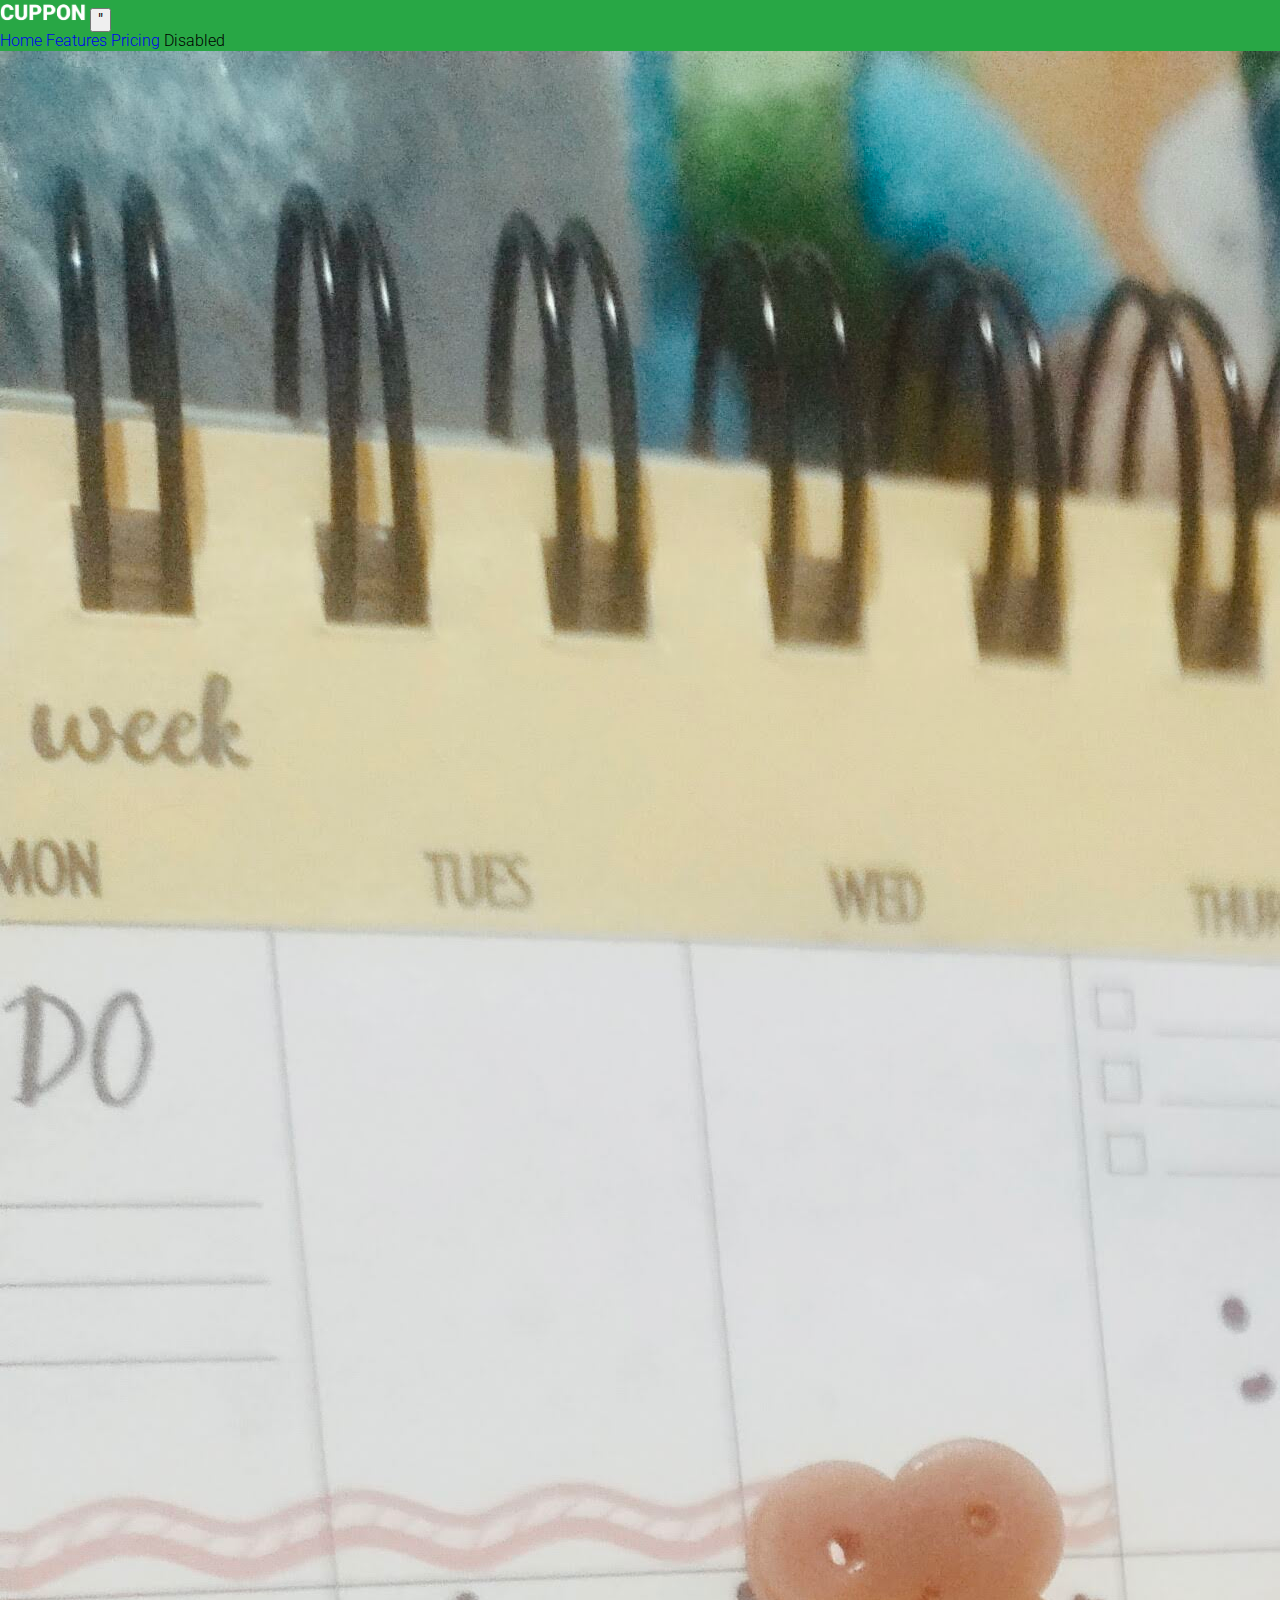
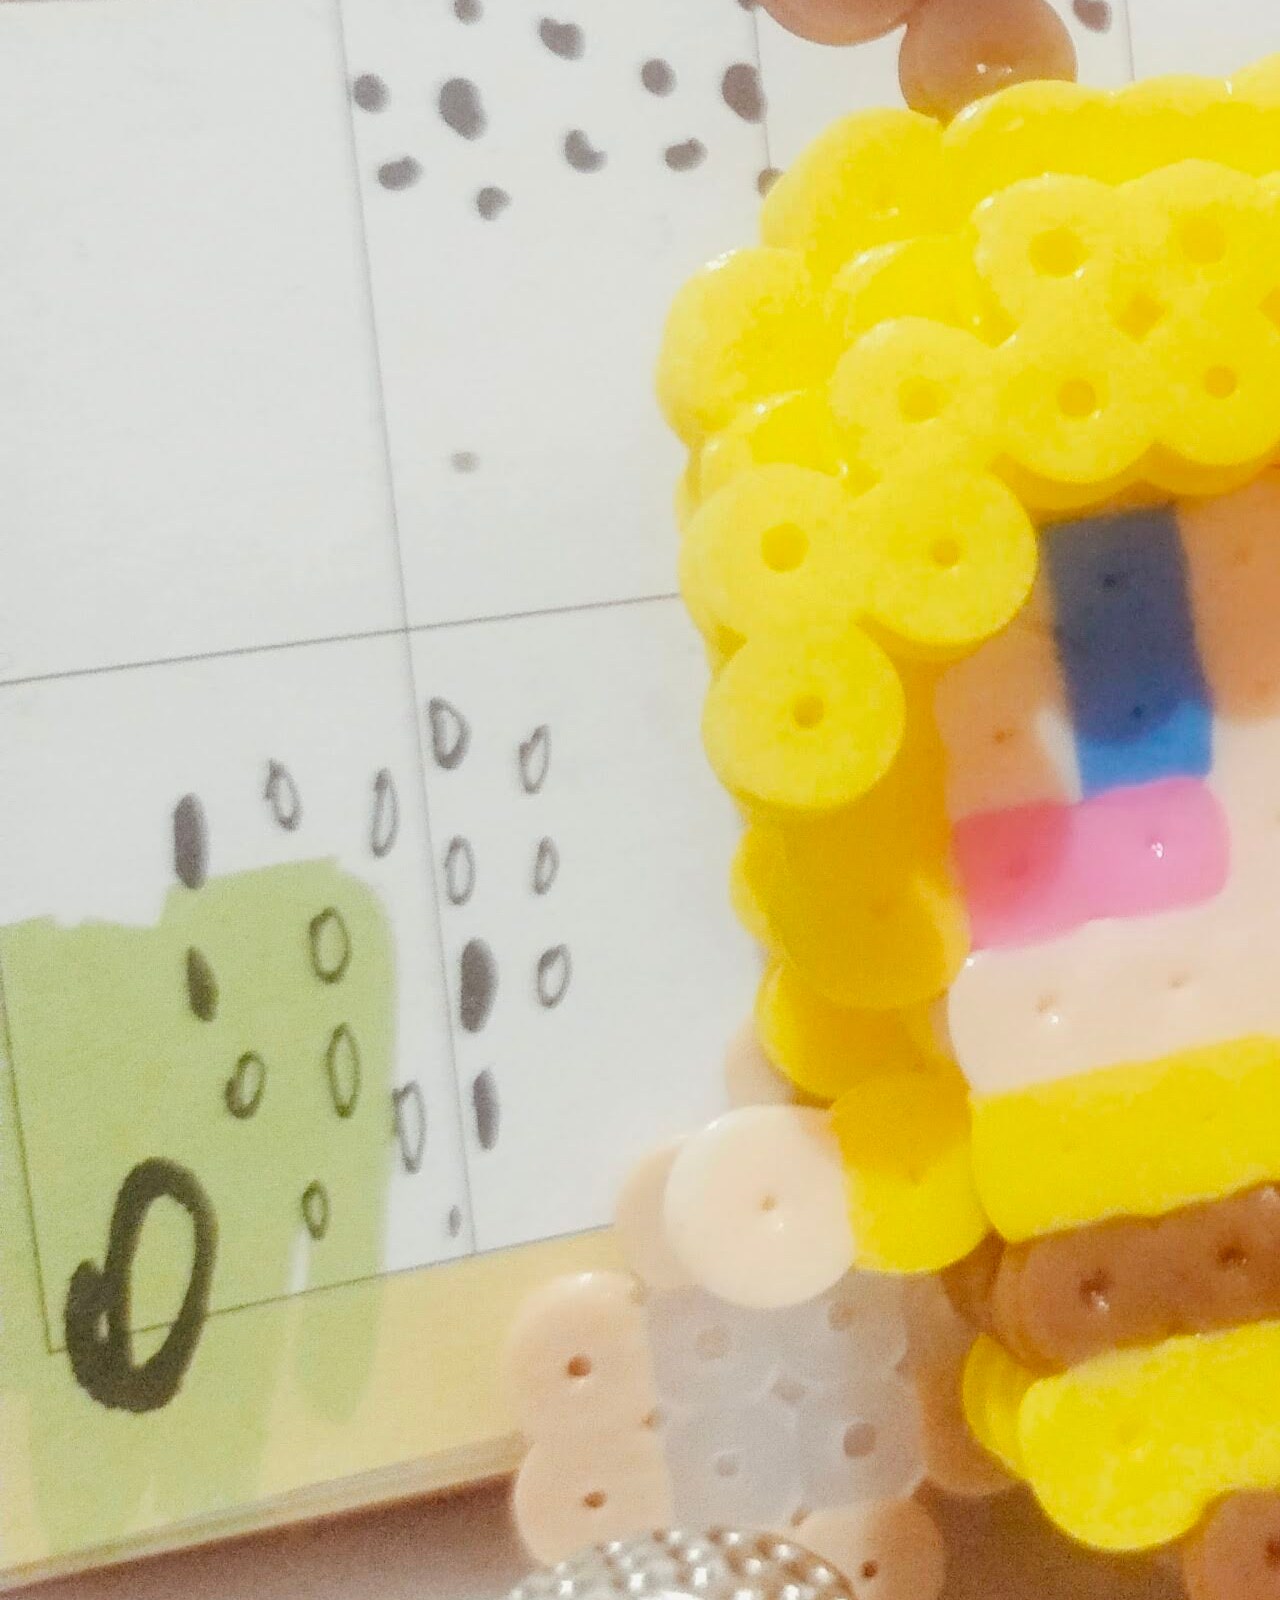
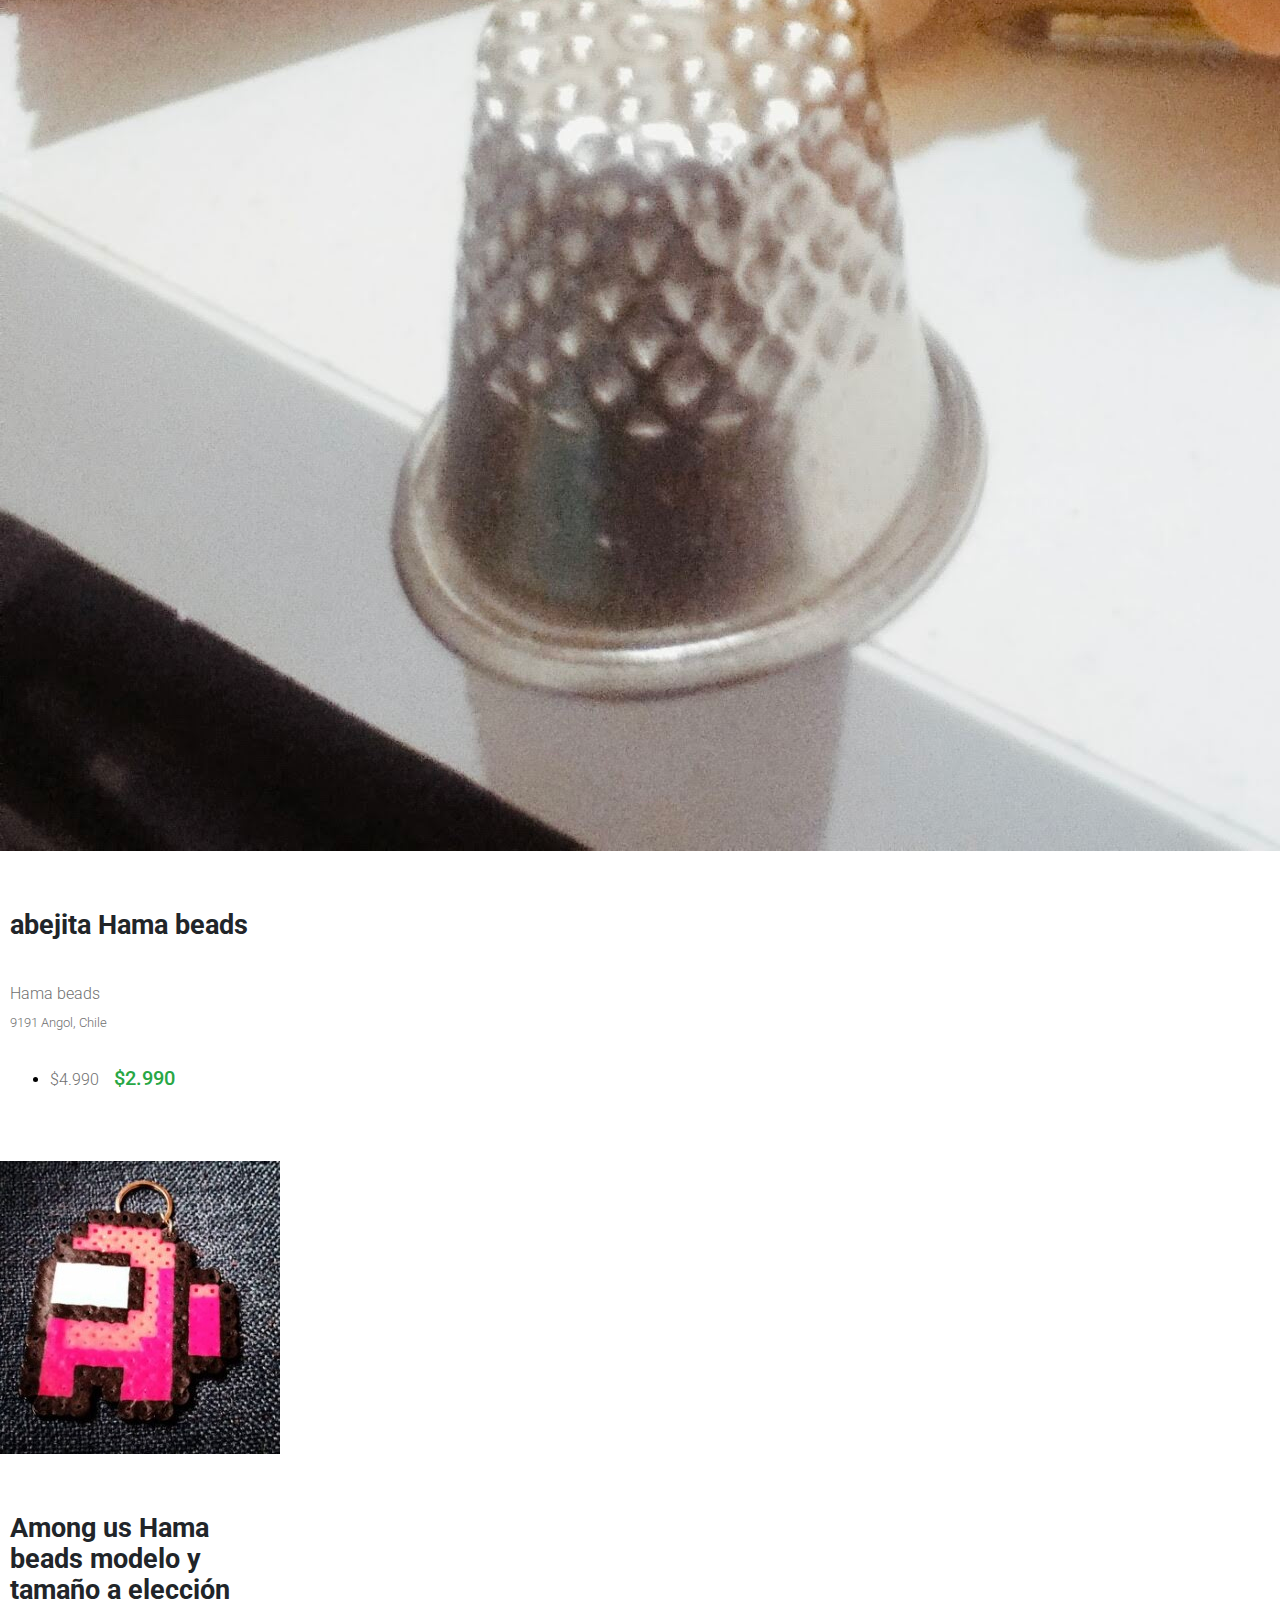
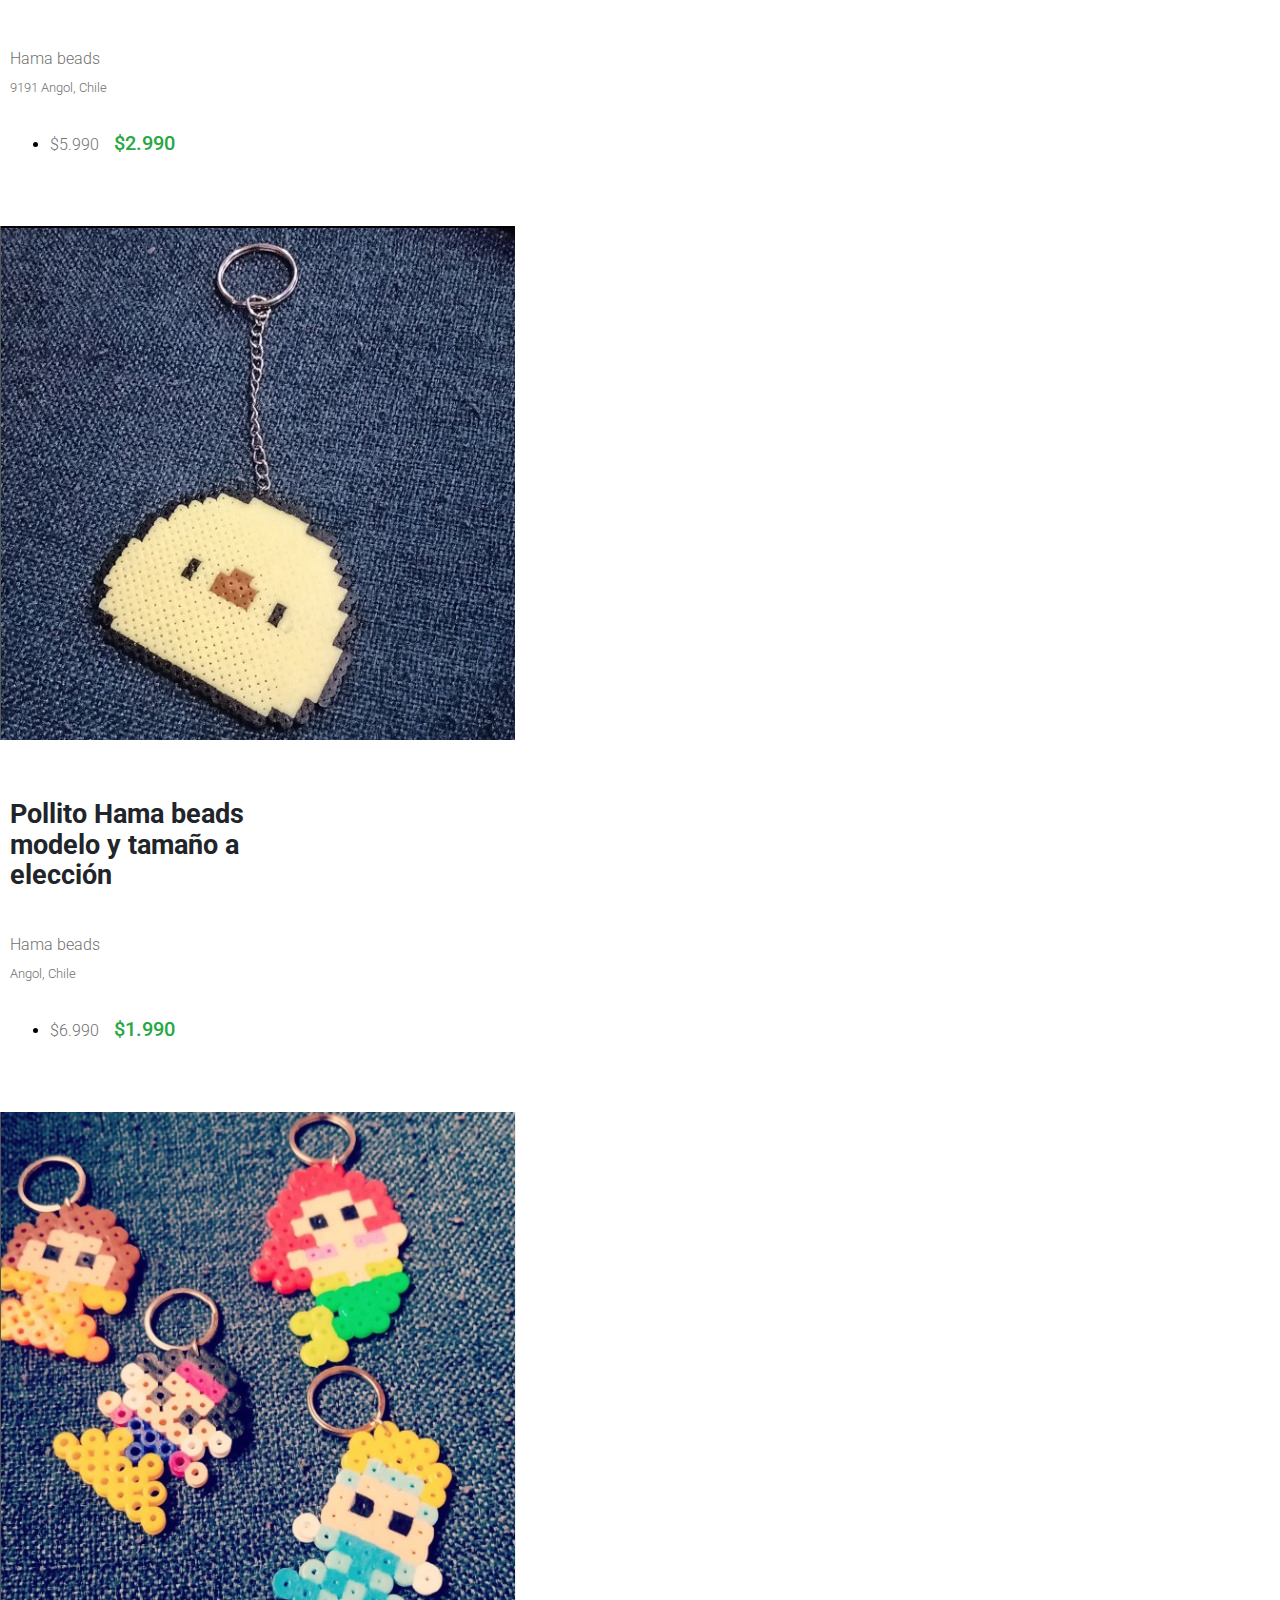
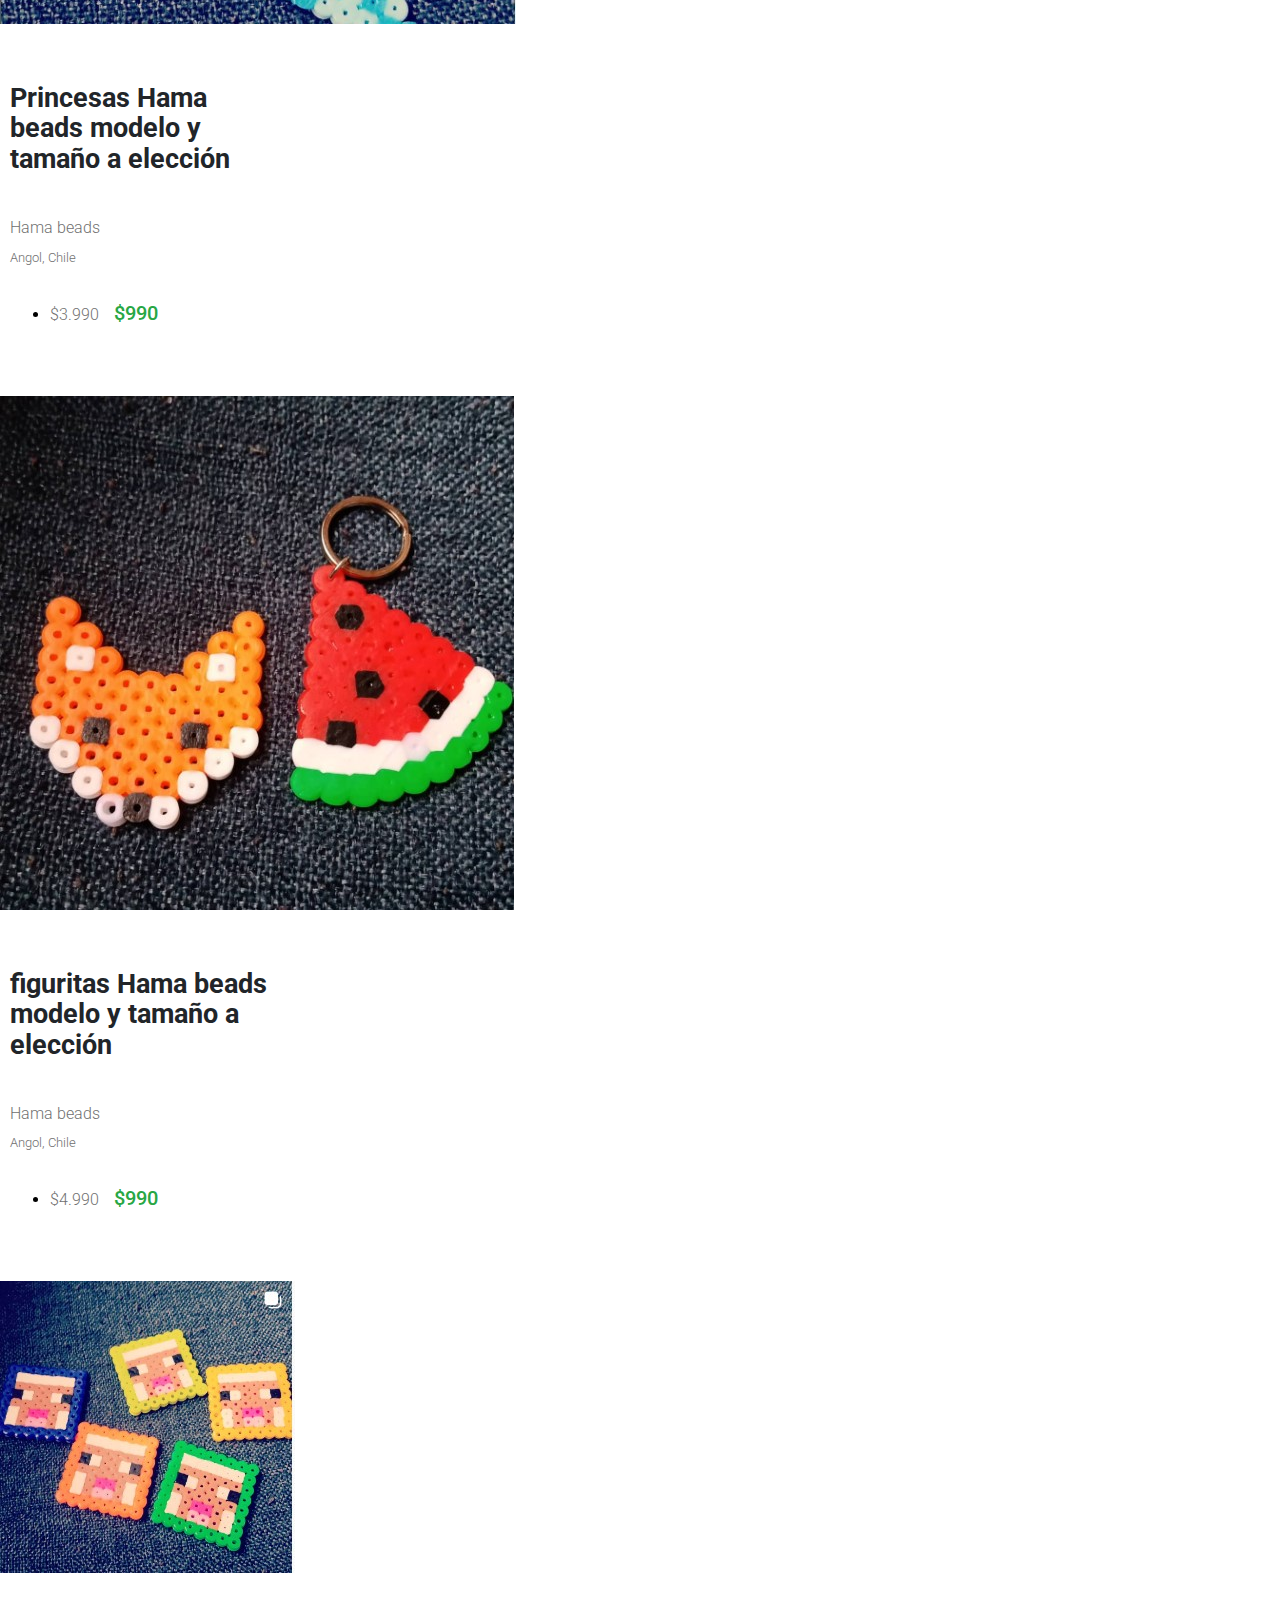
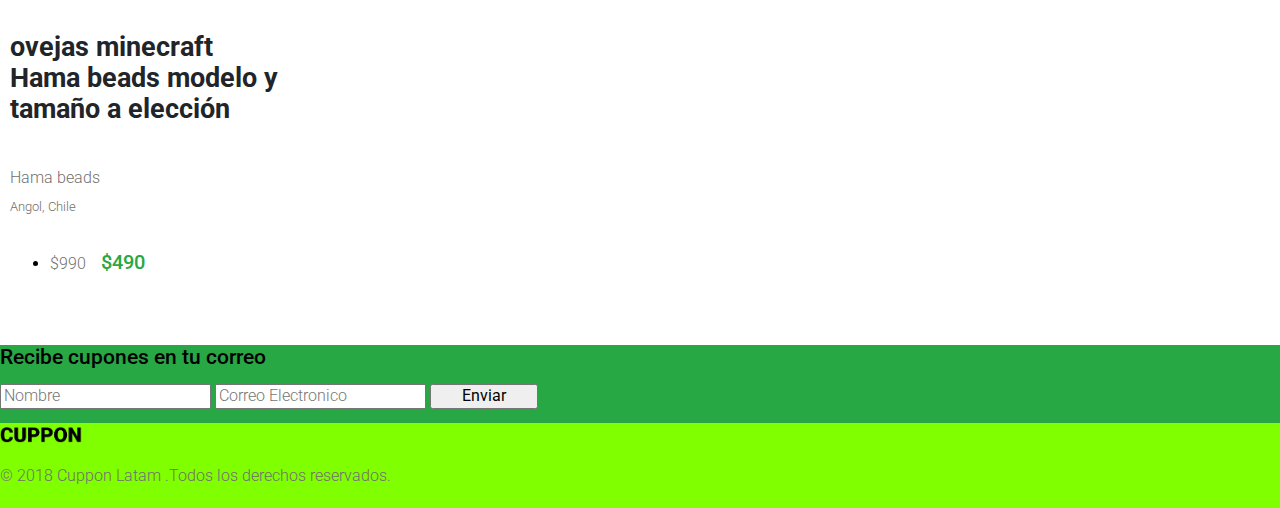
<file: index.html>
<!DOCTYPE html>
<html lang="en">

<head>
    <meta charset="UTF-8">
    <meta http-equiv="X-UA-Compatible" content="IE=edge">
    <meta name="viewport" content="width=device-width, initial-scale=1.0">
    <!-- boostrap -->
    <link href="https://cdn.jsdelivr.net/npm/bootstrap@5.2.0/dist/css/bootstrap.min.css" rel="stylesheet"
        integrity="sha384-gH2yIJqKdNHPEq0n4Mqa/HGKIhSkIHeL5AyhkYV8i59U5AR6csBvApHHNl/vI1Bx" crossorigin="anonymous">
    <script src="https://cdn.jsdelivr.net/npm/bootstrap@5.2.0/dist/js/bootstrap.bundle.min.js"
        integrity="sha384-A3rJD856KowSb7dwlZdYEkO39Gagi7vIsF0jrRAoQmDKKtQBHUuLZ9AsSv4jD4Xa"
        crossorigin="anonymous"></script>
    <!--Font Awesome-->
    <link rel="stylesheet" href="https://use.fontawesome.com/releases/v5.6.3/css/all.css"
        integrity="sha384-UHRtZLI+pbxtHCWp1t77Bi1L4ZtiqrqD80Kn4Z8NTSRyMA2Fd33n5dQ8lWUE00s/" crossorigin="anonymous">
    <!--Google Fonts-->
    <link rel="preconnect" href="https://fonts.googleapis.com">
    <link rel="preconnect" href="https://fonts.gstatic.com" crossorigin>
    <link href="https://fonts.googleapis.com/css2?family=Roboto:wght@300;500&display=swap" rel="stylesheet">
<link rel="stylesheet" href="asset/css/normalize.css">
<link rel="stylesheet" href="asset/css/style.css">

    <title>CUPPON</title>
</head>

<body>
    <header>
        <nav class="navbar navbar-expand-md navbar-dark" style="background-color:#28A745" ;>
            <div class="container">
                <a class="navbar-brand" href="#"></a>
                <img src="asset/img/logo-white.png" width="86" height="25" alt="cuppon-logo">
                <!--botones-->
                <button class="navbar-toggler" data-bs-toggle="collapse" data-bs-target="#navCollapse">
                    <span class="navbar-toggler-icon"></span>"
                </button>
                <div class="collapse navbar-collapse" id="navbar-collapse">
                    <div class="navbar-nav ms-auto">
                        <a class="nav-link active" aria-current="page" href="#">Home</a>
                        <a class="nav-link" href="#">Features</a>
                        <a class="nav-link" href="#">Pricing</a>
                        <a class="nav-link disabled">Disabled</a>
                    </div>
                </div>
            </div>
        </nav>
    </header>
    <main>
        <!--cards-->
        <div class="row">

            <div class=" card mx-auto my-3 bg-light" style="width: 18rem;">
                <img src="asset/img/abeja.jpg" class="card-img-top" alt="abeja">
                <div class="card-body">
                    <h5 class="card-title"> abejita Hama beads </h5>
                    <p class="card-text"> Hama beads</p>
                    <p><i class="fas fa-map-marker-alt fa-1x"></i> 9191 Angol, Chile</p>

                </div>

                <div class="card-body text-right ">
                    <ul class="list-group list-group-flush">
                        <li class="list-group-item">
                            <a href="#" class="card-link">$4.990</a>
                            <a href="#" class="oferta">$2.990</a>
                        </li>

                </div>
            </div>


            <div class="card mx-auto my-3 bg-light" style="width: 18rem;">
                <img src="asset/img/amongus.jpg" class="card-img-top" alt="among_us">
                <div class="card-body">
                    <h5 class="card-title">Among us Hama beads modelo y tamaño a elección</h5>
                    <p class="card-text">Hama beads </p>
                    <p><i class="fas fa-map-marker-alt fa-1x"></i> 9191 Angol, Chile</p>

                </div>
                <div class="card-body text-right ">
                    <ul class="list-group list-group-flush">
                        <li class="list-group-item"> <a href="#" class="card-link">$5.990</a>
                            <a href="#" class="oferta">$2.990</a>
                        </li>

                </div>
            </div>


            <div class="card mx-auto my-3 bg-light" style="width: 18rem;">
                <img src="asset/img/pollito.jpg" class="card-img-top" alt="pollito">
                <div class="card-body">
                    <h5 class="card-title"> Pollito Hama beads modelo y tamaño a elección</h5>
                    <p class="card-text">Hama beads </p>
                    <p><i class="fas fa-map-marker-alt fa-1x"></i> Angol, Chile</p>

                </div>
                <div class="card-body text-right ">
                    <ul class="list-group list-group-flush">
                        <li class="list-group-item"> <a href="#" class="card-link">$6.990</a>
                            <a href="#" class="oferta">$1.990</a>
                        </li>

                </div>

            </div>


        </div>
        <div class="row">
            <div class="card mx-auto my-3 bg-light" style="width: 18rem;">
                <img src="asset/img/princesas.jpg" class="card-img-top" alt="princesas">
                <div class="card-body">
                    <h5 class="card-title">Princesas Hama beads modelo y tamaño a elección</h5>
                    <p class="card-text">Hama beads </p>
                    <p><i class="fas fa-map-marker-alt fa-1x"></i> Angol, Chile</p>

                </div>
                <div class="card-body text-right ">
                    <ul class="list-group list-group-flush">
                        <li class="list-group-item"> <a href="#" class="card-link">$3.990</a>
                            <a href="#" class="oferta">$990</a>
                        </li>

                </div>
            </div>
            <div class="card mx-auto my-3 bg-light" style="width: 18rem;">
                <img src="asset/img/zorro_y_sandia.jpg" class="card-img-top" alt="zorro_y_sandia">
                <div class="card-body">
                    <h5 class="card-title"> figuritas Hama beads modelo y tamaño a elección</h5>
                    <p class="card-text">Hama beads </p>
                    <p><i class="fas fa-map-marker-alt fa-1x"></i> Angol, Chile</p>

                </div>
                <div class="card-body text-right ">
                    <ul class="list-group list-group-flush">
                        <li class="list-group-item"> <a href="#" class="card-link">$4.990</a>
                            <a href="#" class="oferta">$990</a>
                        </li>

                </div>
            </div>
            <div class="card mx-auto my-3 bg-light" style="width: 18rem;">
                <img src="asset/img/ovejas.jpg" class="card-img-top" alt="oveja">
                <div class="card-body">
                    <h5 class="card-title">ovejas minecraft Hama beads modelo y tamaño a elección</h5>
                    <p class="card-text">Hama beads </p>
                    <p><i class="fas fa-map-marker-alt fa-1x"></i> Angol, Chile</p>

                </div>
                <div class="card-body text-right ">
                    <ul class="list-group list-group-flush">
                        <li class="list-group-item"> <a href="#" class="card-link">$990</a>
                            <a href="#" class="oferta">$490</a>
                        </li>

                </div>
            </div>

        </div>
    </main>
    <section class="color-fondo   text-white text-center  pb-1">
        <div class="container-fluid">

<!--formulario-->
            <h3 class="text-nowrap">
                Recibe cupones en tu correo
            </h3>
            <form>
                <div class="form-group" style="background-color: #28A745">

                    <input type="text" class="form-control" placeholder="Nombre">
                    <input type="email" class="form-control" id="exampleInputEmail1" aria-describedby="emailHelp"
                        placeholder="Correo Electronico">
                    <button type="submit" class="btn btn-light ">Enviar</button>
                </div>
            </form>


        </div>

    </section>

<!--pie de pagina-->
    <footer class="text-center pt-4 ">
        <div class="container-fluid">


            <img class="mb-2" src="asset/img/logo-black.png" width="82" height="24" class="img-fluid" alt="logo-black">
            <p class="derechos">© 2018 Cuppon Latam .Todos los derechos reservados.
            </p>


        </div>
    </footer>

</body>

</html>
</file>
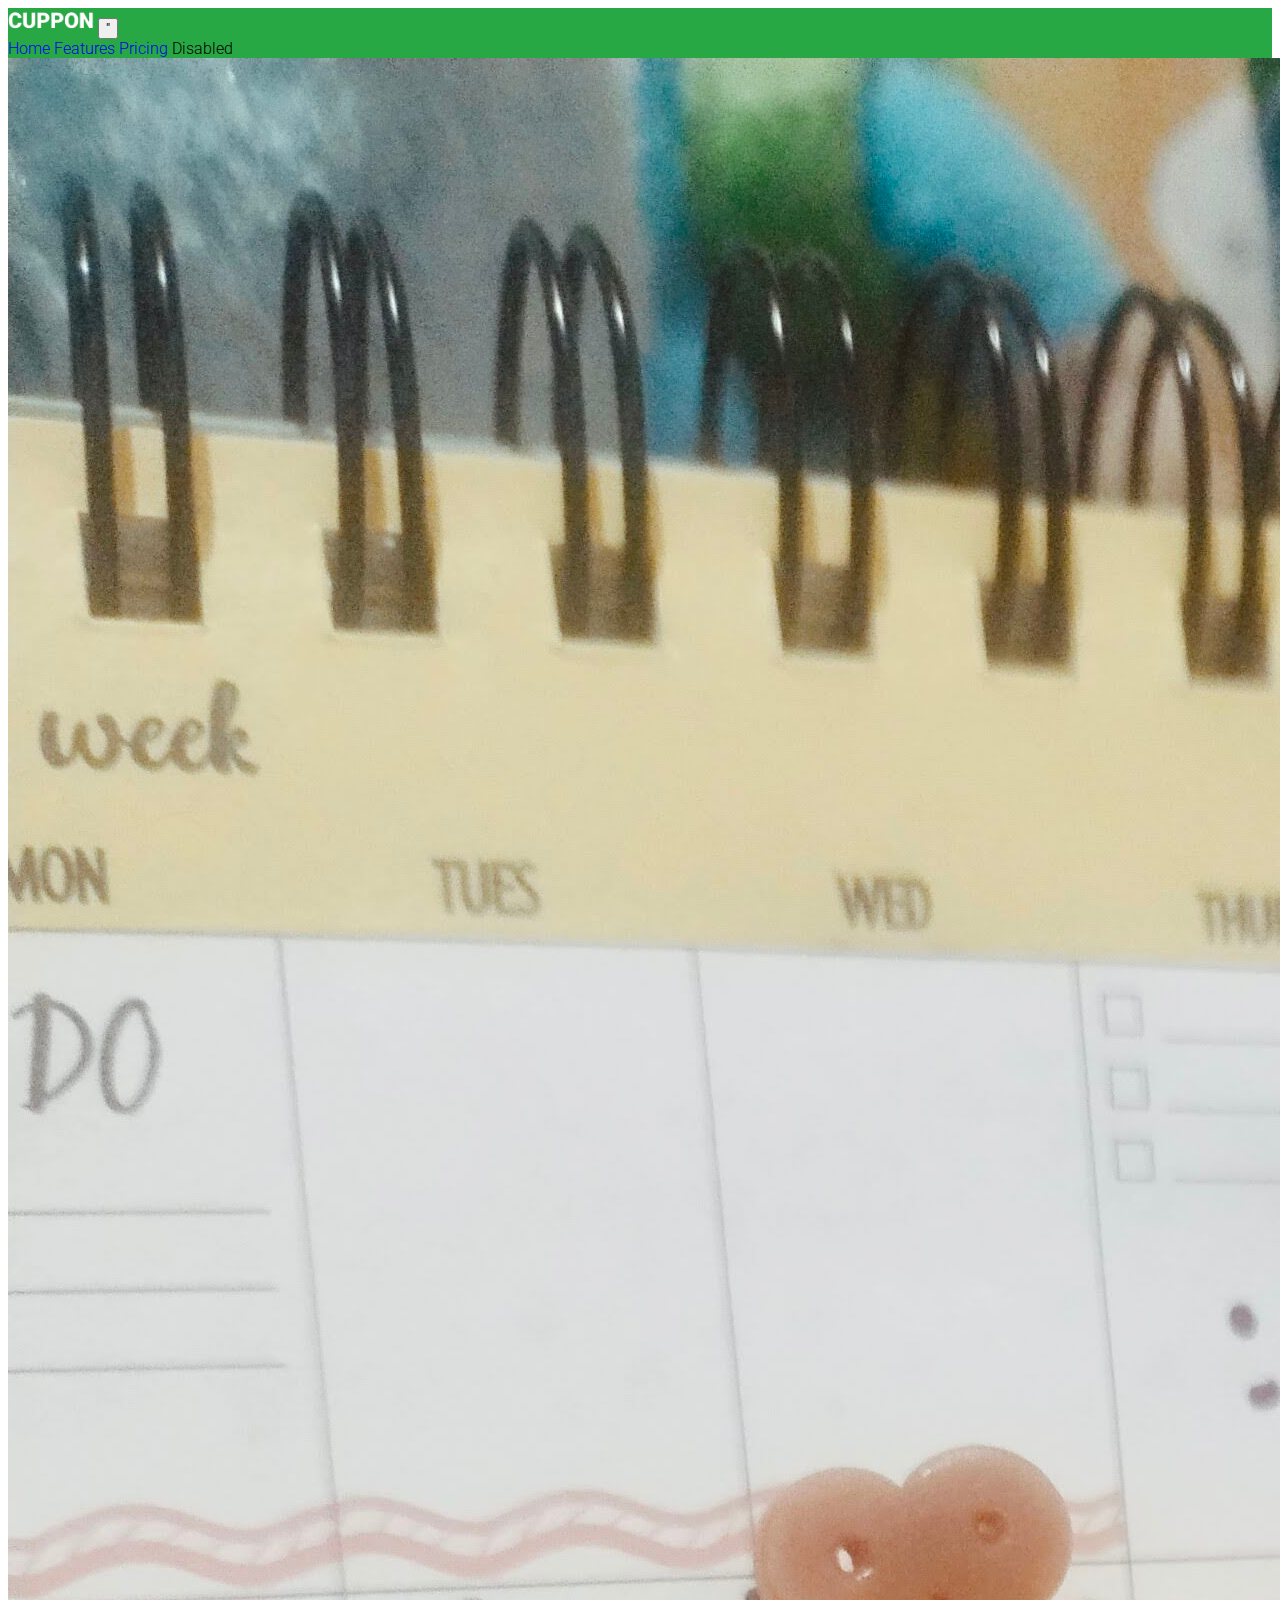
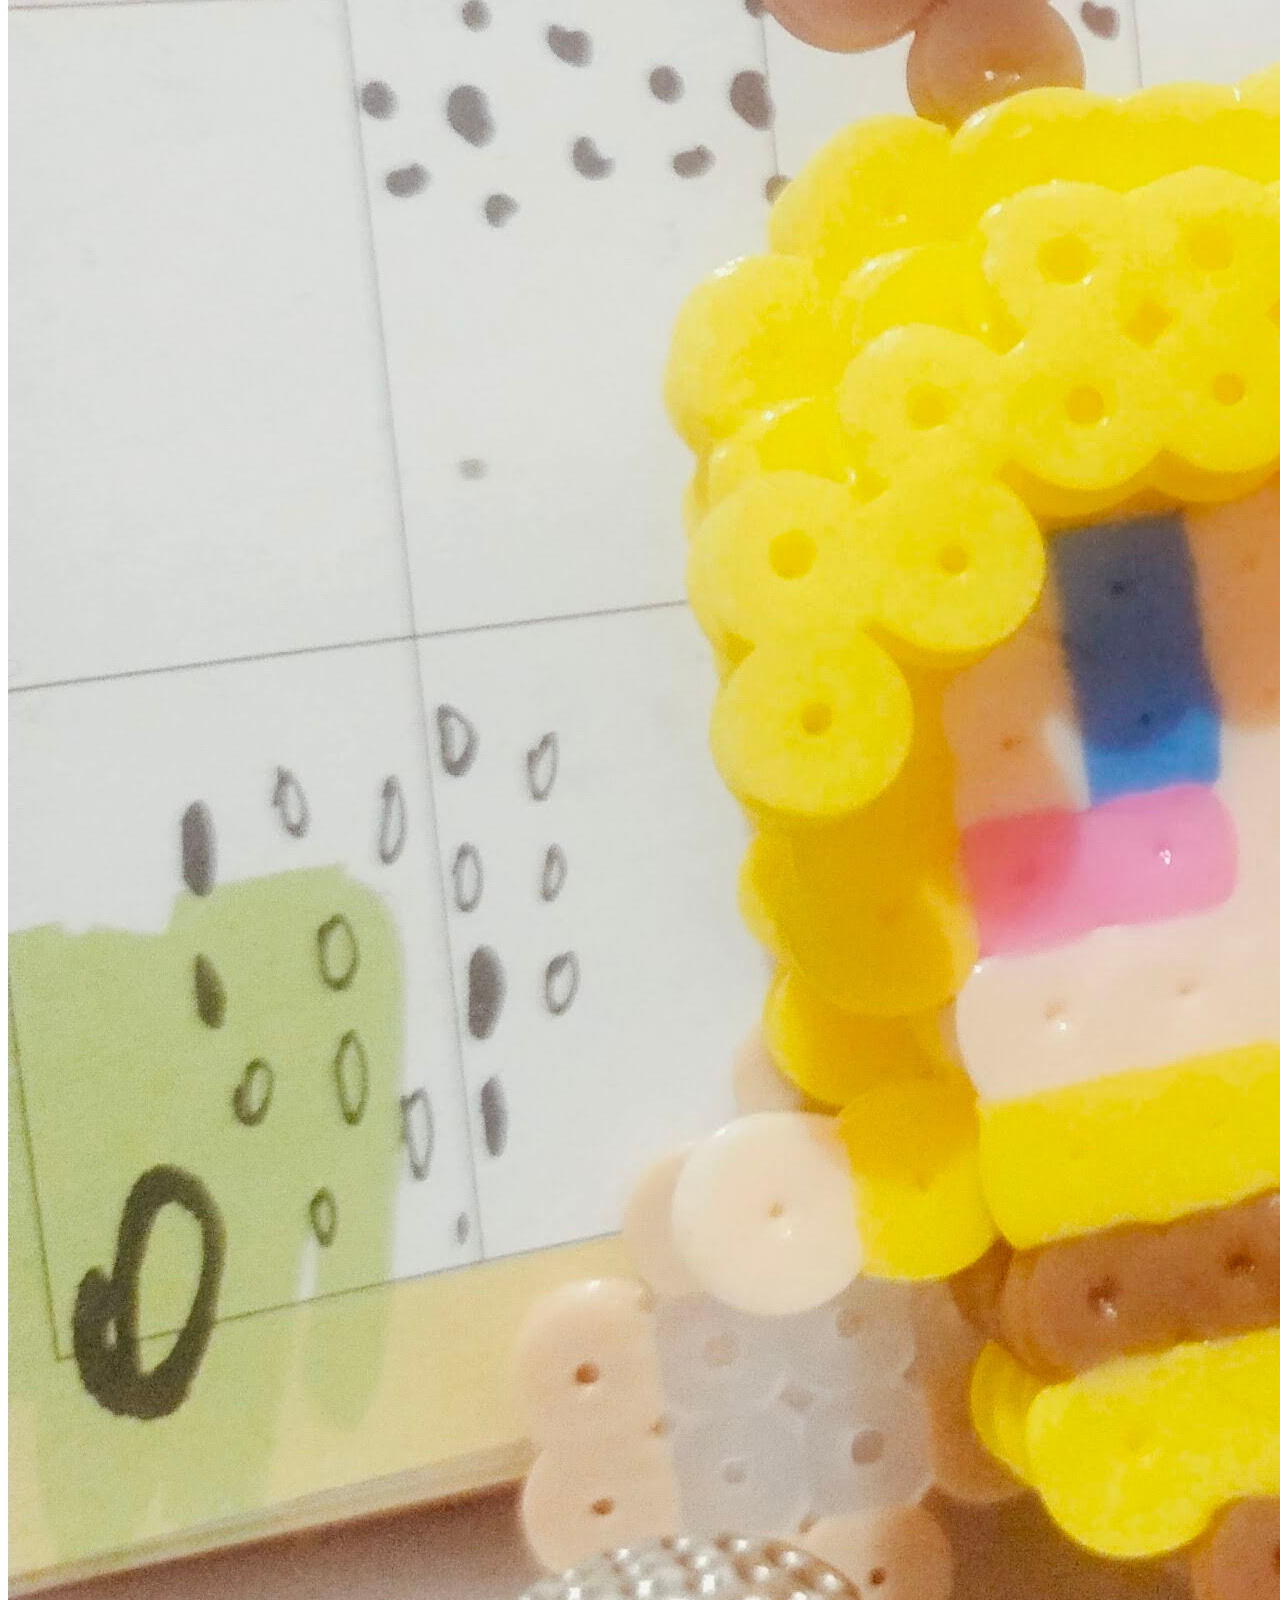
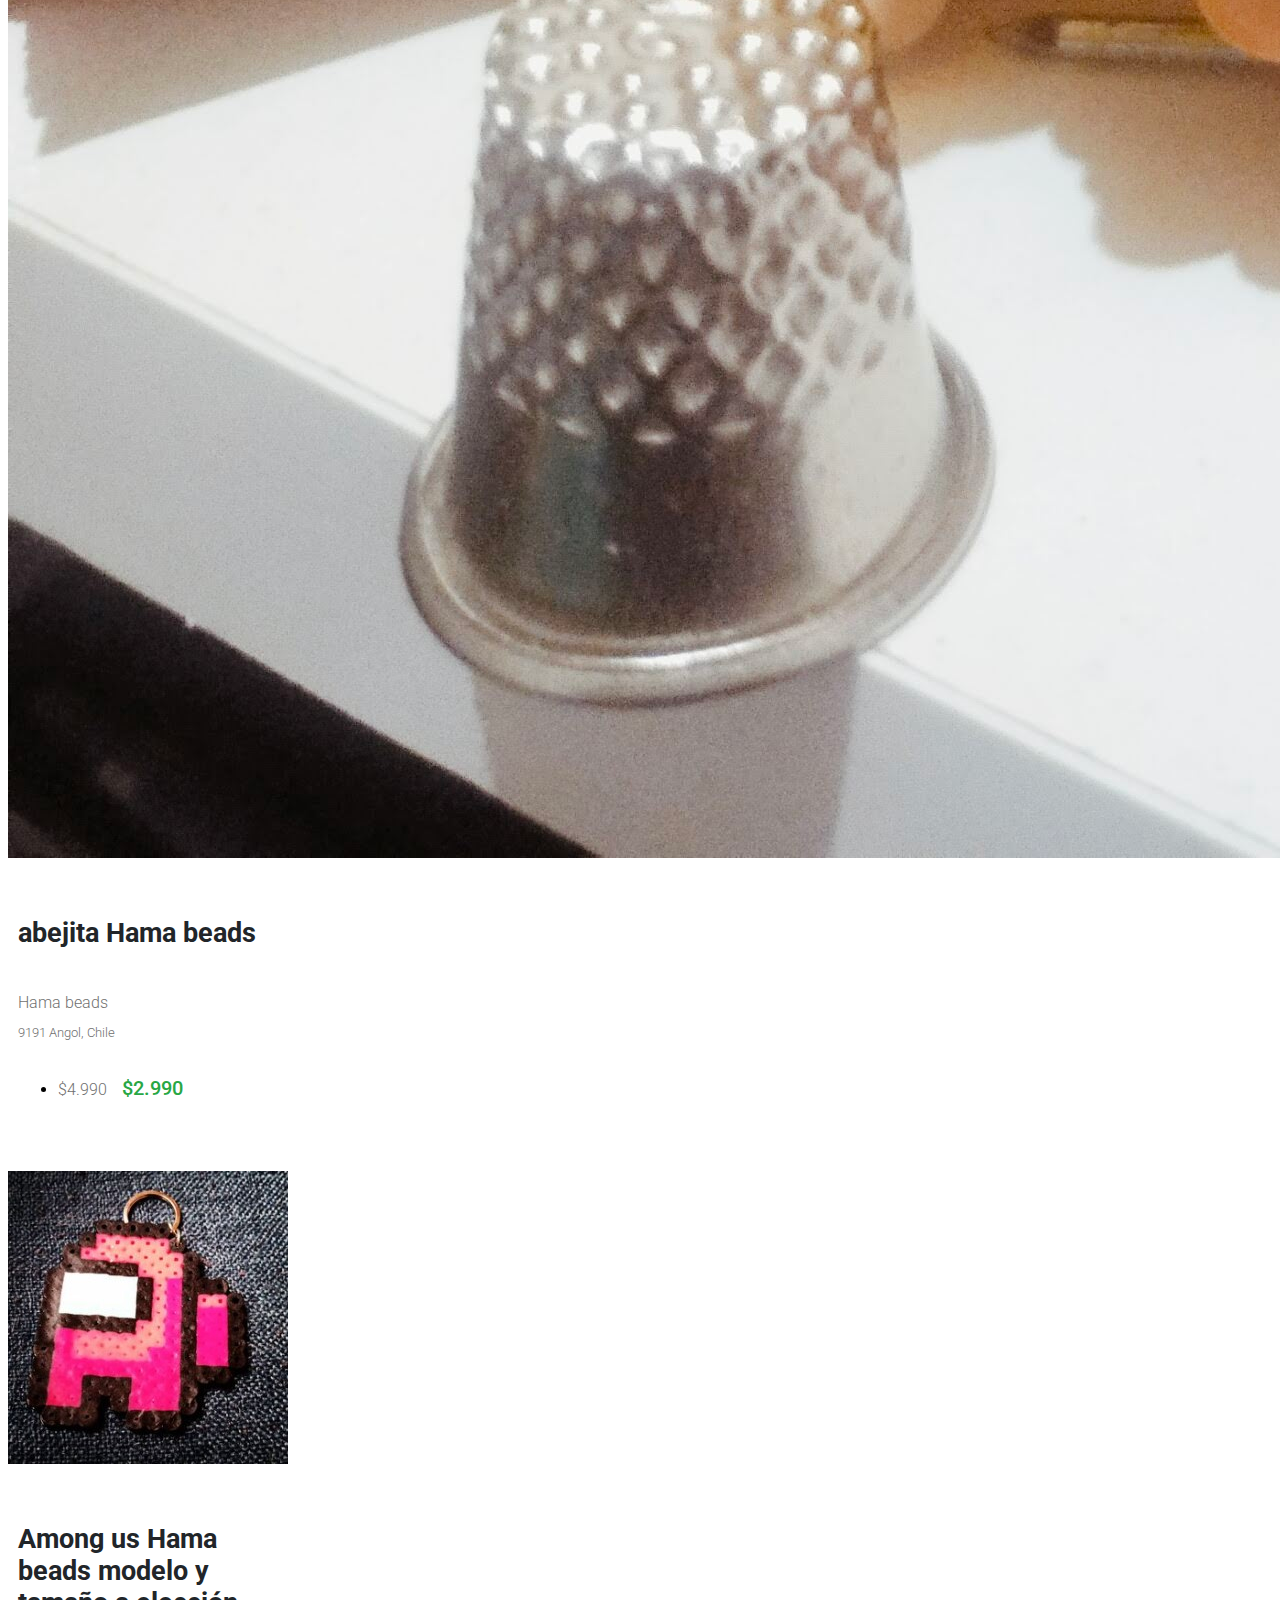
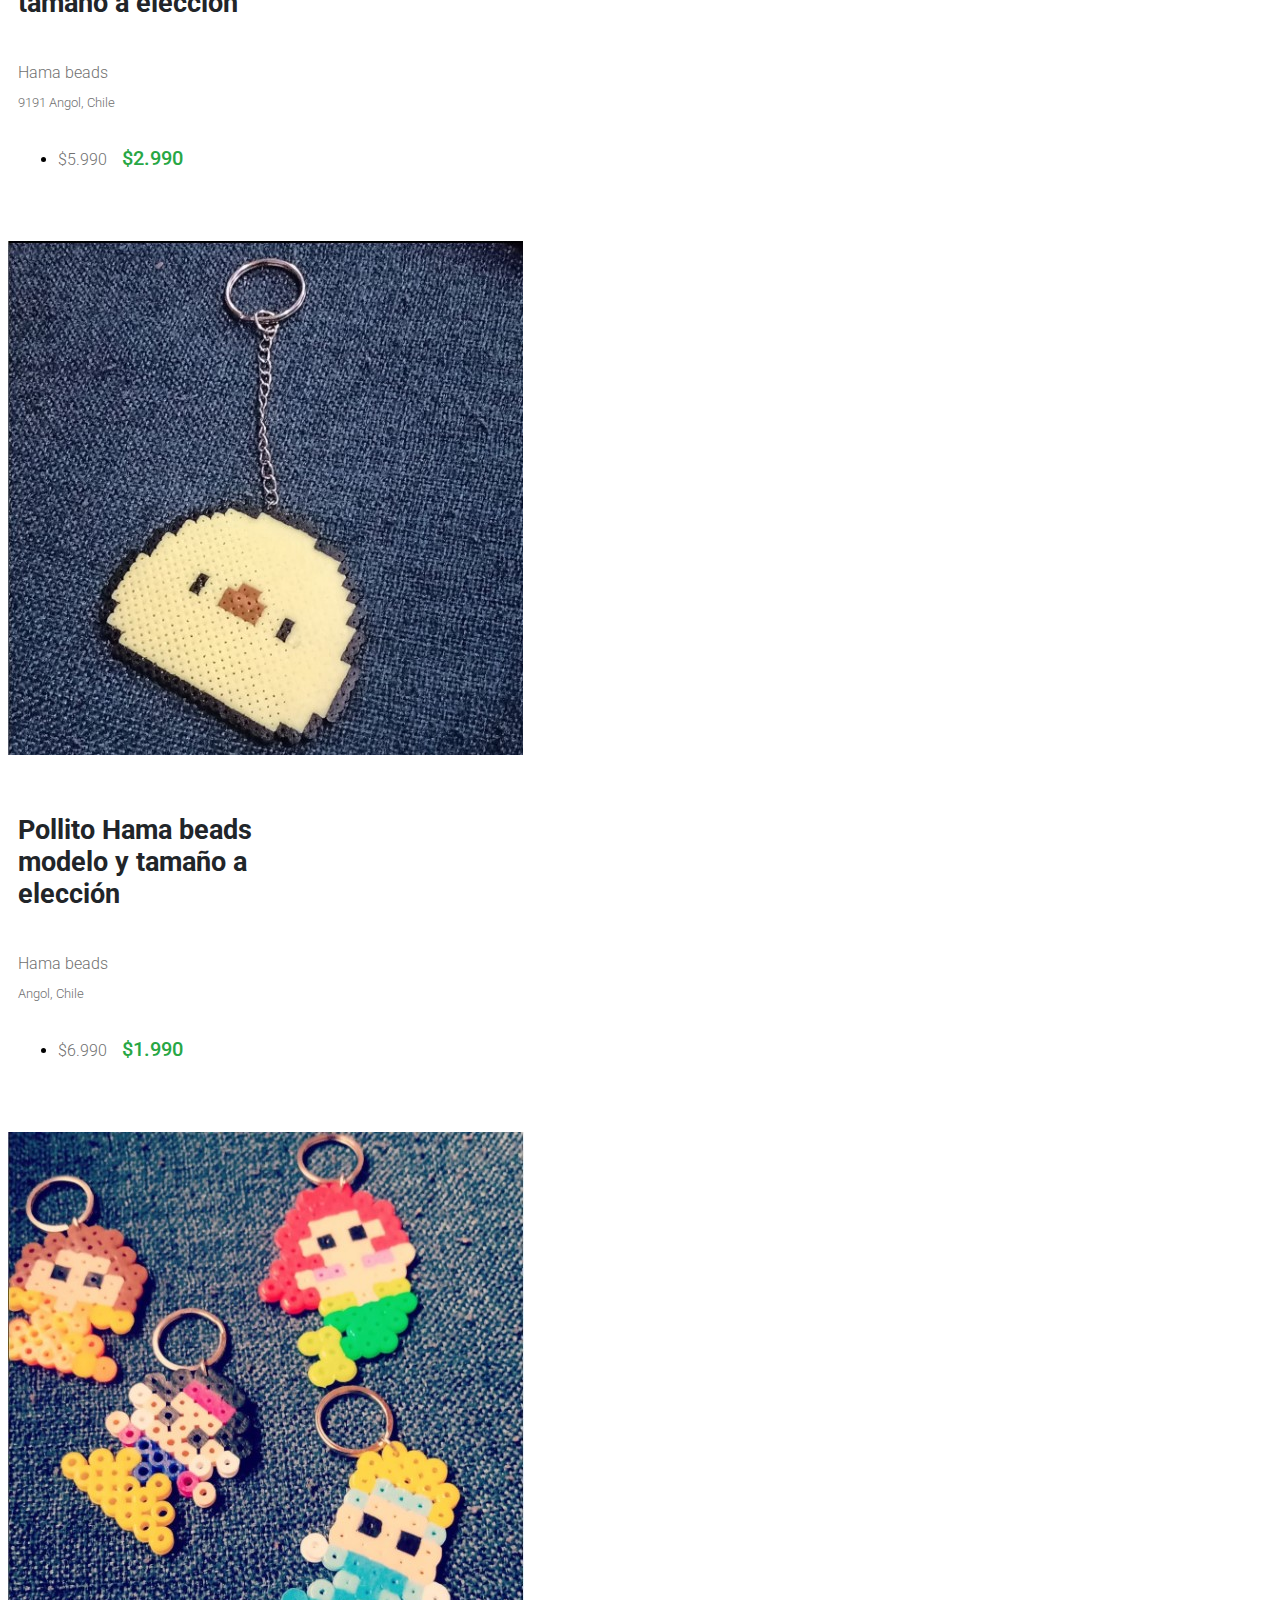
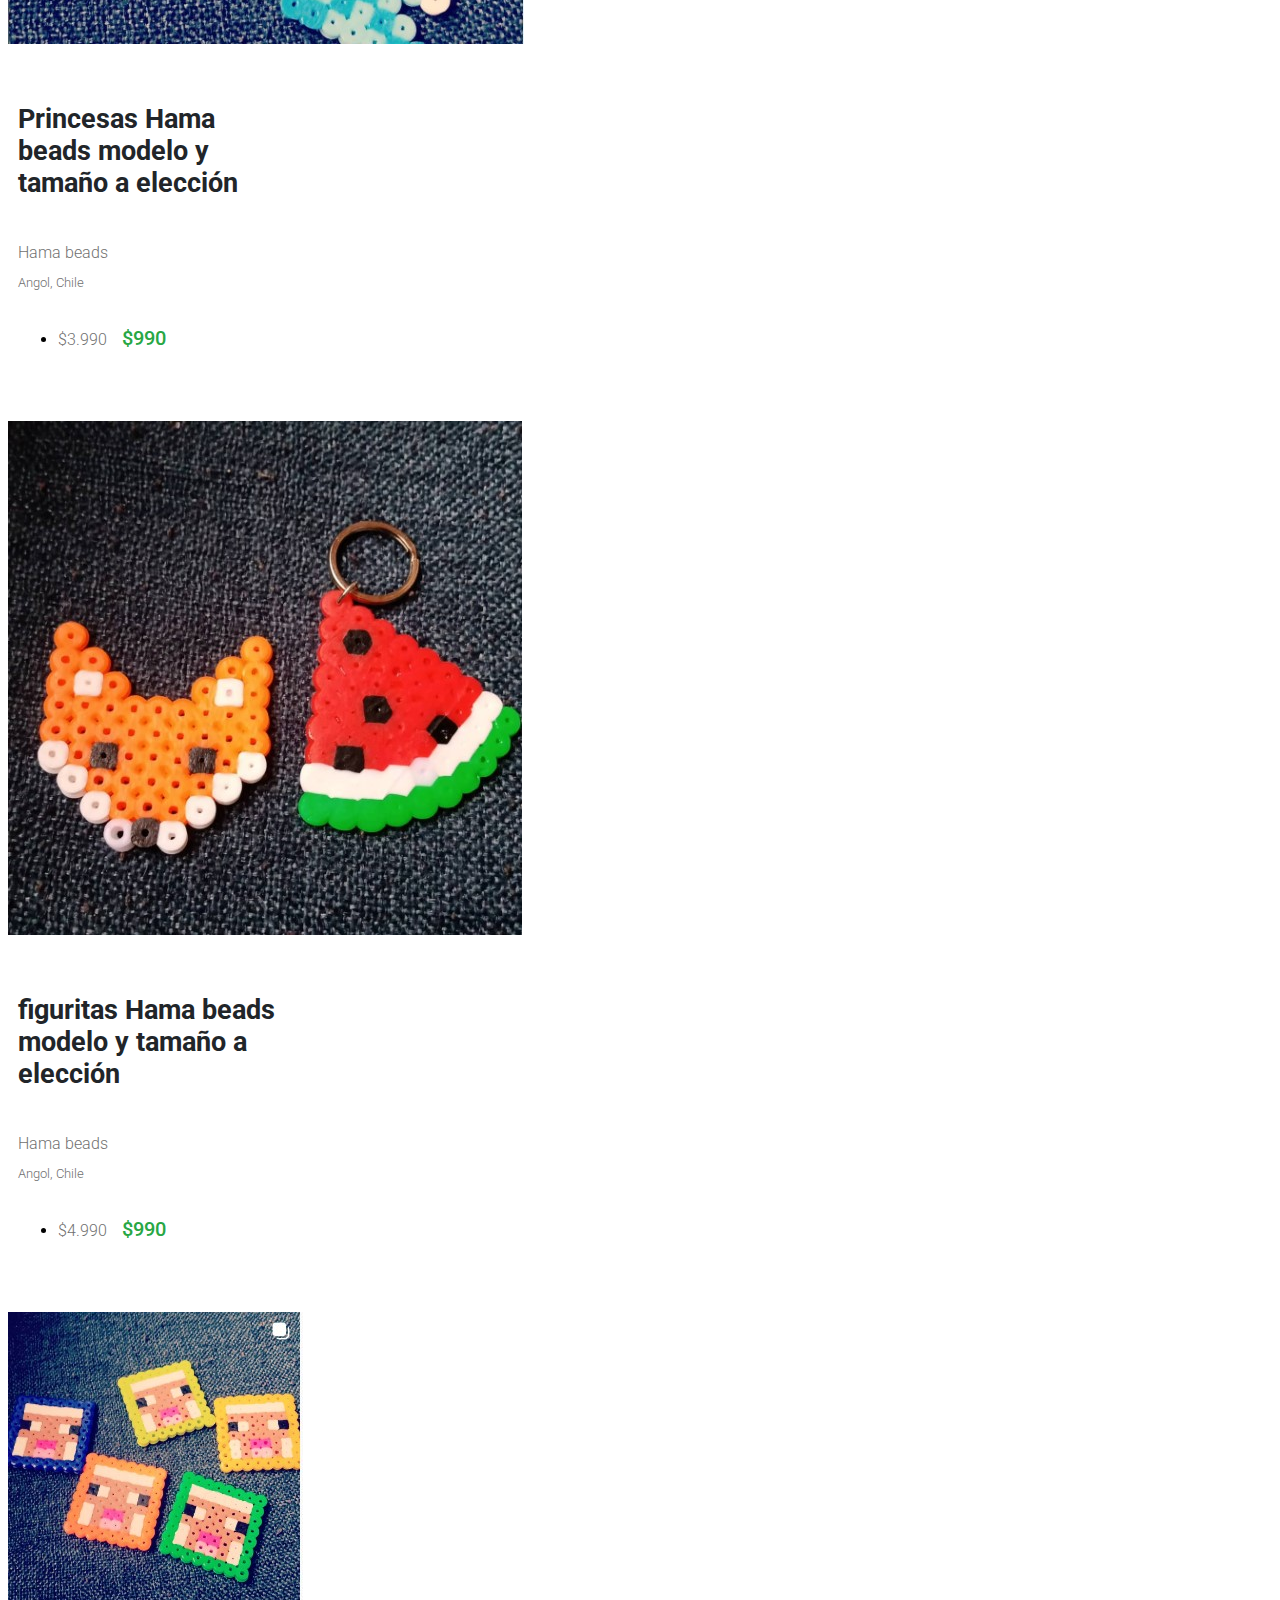
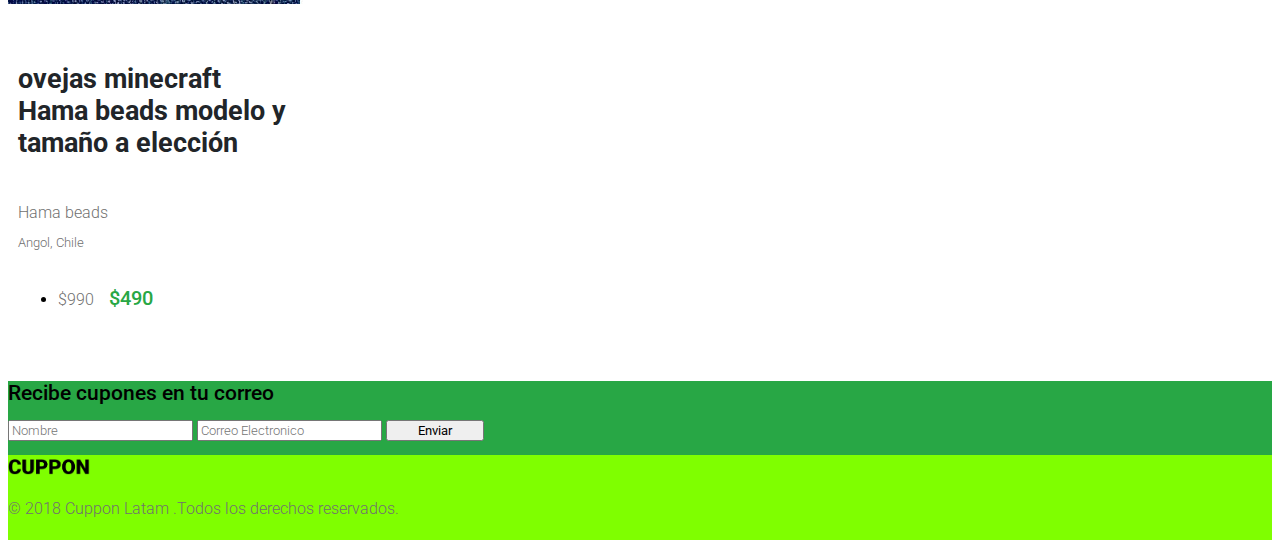
<file: asset/index.html>
<!DOCTYPE html>
<html lang="en">

<head>
    <meta charset="UTF-8">
    <meta http-equiv="X-UA-Compatible" content="IE=edge">
    <meta name="viewport" content="width=device-width, initial-scale=1.0">
    <!-- boostrap -->
    <link href="https://cdn.jsdelivr.net/npm/bootstrap@5.2.0/dist/css/bootstrap.min.css" rel="stylesheet"
        integrity="sha384-gH2yIJqKdNHPEq0n4Mqa/HGKIhSkIHeL5AyhkYV8i59U5AR6csBvApHHNl/vI1Bx" crossorigin="anonymous">
    <script src="https://cdn.jsdelivr.net/npm/bootstrap@5.2.0/dist/js/bootstrap.bundle.min.js"
        integrity="sha384-A3rJD856KowSb7dwlZdYEkO39Gagi7vIsF0jrRAoQmDKKtQBHUuLZ9AsSv4jD4Xa"
        crossorigin="anonymous"></script>
    <!--Font Awesome-->
    <link rel="stylesheet" href="https://use.fontawesome.com/releases/v5.6.3/css/all.css"
        integrity="sha384-UHRtZLI+pbxtHCWp1t77Bi1L4ZtiqrqD80Kn4Z8NTSRyMA2Fd33n5dQ8lWUE00s/" crossorigin="anonymous">
    <!--Google Fonts-->
    <link rel="preconnect" href="https://fonts.googleapis.com">
    <link rel="preconnect" href="https://fonts.gstatic.com" crossorigin>
    <link href="https://fonts.googleapis.com/css2?family=Roboto:wght@300;500&display=swap" rel="stylesheet">

    <link rel="stylesheet" href="/asset/css/style.css">
    <title>CUPPON</title>
</head>

<body>
    <header>
        <nav class="navbar navbar-expand-md navbar-dark" style="background-color:#28A745" ;>
            <div class="container">
                <a class="navbar-brand" href="#"></a>
                <img src="/asset/img/logo-white.png" width="86" height="25" alt="cuppon-logo">
                <!--botones-->
                <button class="navbar-toggler" data-bs-toggle="collapse" data-bs-target="#navCollapse">
                    <span class="navbar-toggler-icon"></span>"
                </button>
                <div class="collapse navbar-collapse" id="navbar-collapse">
                    <div class="navbar-nav ms-auto">
                        <a class="nav-link active" aria-current="page" href="#">Home</a>
                        <a class="nav-link" href="#">Features</a>
                        <a class="nav-link" href="#">Pricing</a>
                        <a class="nav-link disabled">Disabled</a>
                    </div>
                </div>
            </div>
        </nav>
    </header>
    <main>
        <!--cards-->
        <div class="row">

            <div class=" card mx-auto my-3 bg-light" style="width: 18rem;">
                <img src="/asset/img/abeja.jpg" class="card-img-top" alt="abeja">
                <div class="card-body">
                    <h5 class="card-title"> abejita Hama beads </h5>
                    <p class="card-text"> Hama beads</p>
                    <p><i class="fas fa-map-marker-alt fa-1x"></i> 9191 Angol, Chile</p>

                </div>

                <div class="card-body text-right ">
                    <ul class="list-group list-group-flush">
                        <li class="list-group-item">
                            <a href="#" class="card-link">$4.990</a>
                            <a href="#" class="oferta">$2.990</a>
                        </li>

                </div>
            </div>


            <div class="card mx-auto my-3 bg-light" style="width: 18rem;">
                <img src="/asset/img/amongus.jpg" class="card-img-top" alt="among_us">
                <div class="card-body">
                    <h5 class="card-title">Among us Hama beads modelo y tamaño a elección</h5>
                    <p class="card-text">Hama beads </p>
                    <p><i class="fas fa-map-marker-alt fa-1x"></i> 9191 Angol, Chile</p>

                </div>
                <div class="card-body text-right ">
                    <ul class="list-group list-group-flush">
                        <li class="list-group-item"> <a href="#" class="card-link">$5.990</a>
                            <a href="#" class="oferta">$2.990</a>
                        </li>

                </div>
            </div>


            <div class="card mx-auto my-3 bg-light" style="width: 18rem;">
                <img src="/asset/img/pollito.jpg" class="card-img-top" alt="pollito">
                <div class="card-body">
                    <h5 class="card-title"> Pollito Hama beads modelo y tamaño a elección</h5>
                    <p class="card-text">Hama beads </p>
                    <p><i class="fas fa-map-marker-alt fa-1x"></i> Angol, Chile</p>

                </div>
                <div class="card-body text-right ">
                    <ul class="list-group list-group-flush">
                        <li class="list-group-item"> <a href="#" class="card-link">$6.990</a>
                            <a href="#" class="oferta">$1.990</a>
                        </li>

                </div>

            </div>


        </div>
        <div class="row">
            <div class="card mx-auto my-3 bg-light" style="width: 18rem;">
                <img src="/asset/img/princesas.jpg" class="card-img-top" alt="princesas">
                <div class="card-body">
                    <h5 class="card-title">Princesas Hama beads modelo y tamaño a elección</h5>
                    <p class="card-text">Hama beads </p>
                    <p><i class="fas fa-map-marker-alt fa-1x"></i> Angol, Chile</p>

                </div>
                <div class="card-body text-right ">
                    <ul class="list-group list-group-flush">
                        <li class="list-group-item"> <a href="#" class="card-link">$3.990</a>
                            <a href="#" class="oferta">$990</a>
                        </li>

                </div>
            </div>
            <div class="card mx-auto my-3 bg-light" style="width: 18rem;">
                <img src="/asset/img/zorro_y_sandia.jpg" class="card-img-top" alt="zorro_y_sandia">
                <div class="card-body">
                    <h5 class="card-title"> figuritas Hama beads modelo y tamaño a elección</h5>
                    <p class="card-text">Hama beads </p>
                    <p><i class="fas fa-map-marker-alt fa-1x"></i> Angol, Chile</p>

                </div>
                <div class="card-body text-right ">
                    <ul class="list-group list-group-flush">
                        <li class="list-group-item"> <a href="#" class="card-link">$4.990</a>
                            <a href="#" class="oferta">$990</a>
                        </li>

                </div>
            </div>
            <div class="card mx-auto my-3 bg-light" style="width: 18rem;">
                <img src="/asset/img/ovejas.jpg" class="card-img-top" alt="oveja">
                <div class="card-body">
                    <h5 class="card-title">ovejas minecraft Hama beads modelo y tamaño a elección</h5>
                    <p class="card-text">Hama beads </p>
                    <p><i class="fas fa-map-marker-alt fa-1x"></i> Angol, Chile</p>

                </div>
                <div class="card-body text-right ">
                    <ul class="list-group list-group-flush">
                        <li class="list-group-item"> <a href="#" class="card-link">$990</a>
                            <a href="#" class="oferta">$490</a>
                        </li>

                </div>
            </div>

        </div>
    </main>
    <section class="color-fondo   text-white text-center  pb-1">
        <div class="container-fluid">

<!--formulario-->
            <h3 class="text-nowrap">
                Recibe cupones en tu correo
            </h3>
            <form>
                <div class="form-group">

                    <input type="text" class="form-control" placeholder="Nombre">
                    <input type="email" class="form-control" id="exampleInputEmail1" aria-describedby="emailHelp"
                        placeholder="Correo Electronico">
                    <button type="submit" class="btn btn-light ">Enviar</button>
                </div>
            </form>


        </div>

    </section>

<!--pie de pagina-->
    <footer class="text-center pt-4 ">
        <div class="container-fluid">


            <img class="mb-2" src="/asset/img/logo-black.png" width="82" height="24" class="img-fluid" alt="logo-black">
            <p class="derechos">© 2018 Cuppon Latam .Todos los derechos reservados.
            </p>


        </div>
    </footer>

</body>

</html>
</file>
<file: asset/css/style.css>
* {
    font-family: "Roboto", sans-serif;
}

header a {
    flex-wrap: inherit;
    font-weight: 300;
}

a {
    text-decoration: none;
}



h5 {
    color: #212529;
    font: 300;
    font-size: 20pt;
}

p {
    color: #707070;
    font-weight: 300;
    margin-bottom: 0px;
    font-size: 13px;
}

i {
    fill: #707070;
}

p.fas {
    font-size: 13px;
}

.card-body {
    padding: 10px;
}


.card-body a.card-link {
    color: #707070;
    font-weight: 300;
    font-size: 16px;
}

p.card-text {
    font-size: 16px;
    font-weight: 300;
}

.card-body a.oferta {

    color: #28A745;
    font-weight: 500;
    font-size: 20px;
    margin-right: 18px;
    margin-left: 11px;
}

div.card-body.text-right {
    padding-bottom: 15px;
}

.color-fondo {
    background-color: #28A745;
}

.form-control {
    font-weight: 300;
    margin-bottom: 14px;
}

.btn {
    padding-left: 30px;
    padding-right: 30px;
    margin-bottom: 5px;
}

.card {
    margin-bottom: 2.5rem;

}

h3 {
    font-size: 21px;
    font-weight: 500;
    margin-top: 25px;
    margin-bottom: 15px;
}

footer{
    color: #707070;
    background-color: chartreuse;
}

p.derechos {
    font-size: 16px;
    padding-bottom: 22px;
}
</file>
